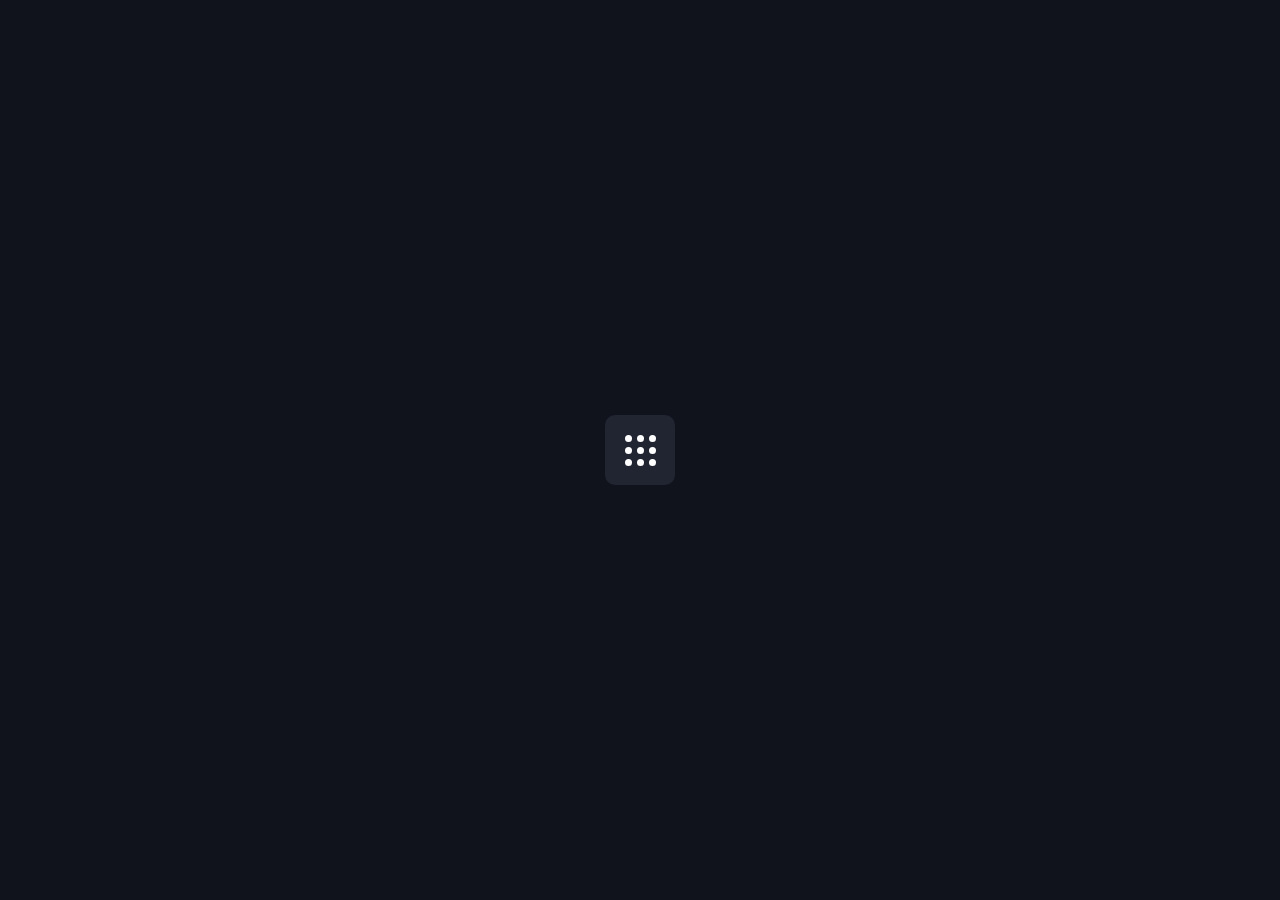
<file: 9-dots-menu/index.html>
<!-- <!DOCTYPE html> -->
<html lang="en">

<head>
    <meta charset="UTF-8">
    <meta name="viewport" content="width=device-width, initial-scale=1.0">
    <link rel="stylesheet" href="style.css">
    <title>9 Dots Menu</title>
</head>

<body>

    <div class="navigation">
        <span class="navigation__item" style="--i:0;--x:1;--y:0"></span>
        <span class="navigation__item" style="--i:1;--x:0;--y:1"></span>
        <span class="navigation__item" style="--i:2;--x:-1;--y:0"></span>
        <span class="navigation__item" style="--i:3;--x:0;--y:-1"></span>
        <span class="navigation__item" style="--i:4;--x:1;--y:1"></span>
        <span class="navigation__item" style="--i:5;--x:-1;--y:1"></span>
        <span class="navigation__item" style="--i:6;--x:-1;--y:-1"></span>
        <span class="navigation__item" style="--i:7;--x:1;--y:-1"></span>
        <span class="navigation__item" style="--i:8;--x:0;--y:0"></span>
    </div>

    <script src="main.js"></script>

</body>

</html>
</file>
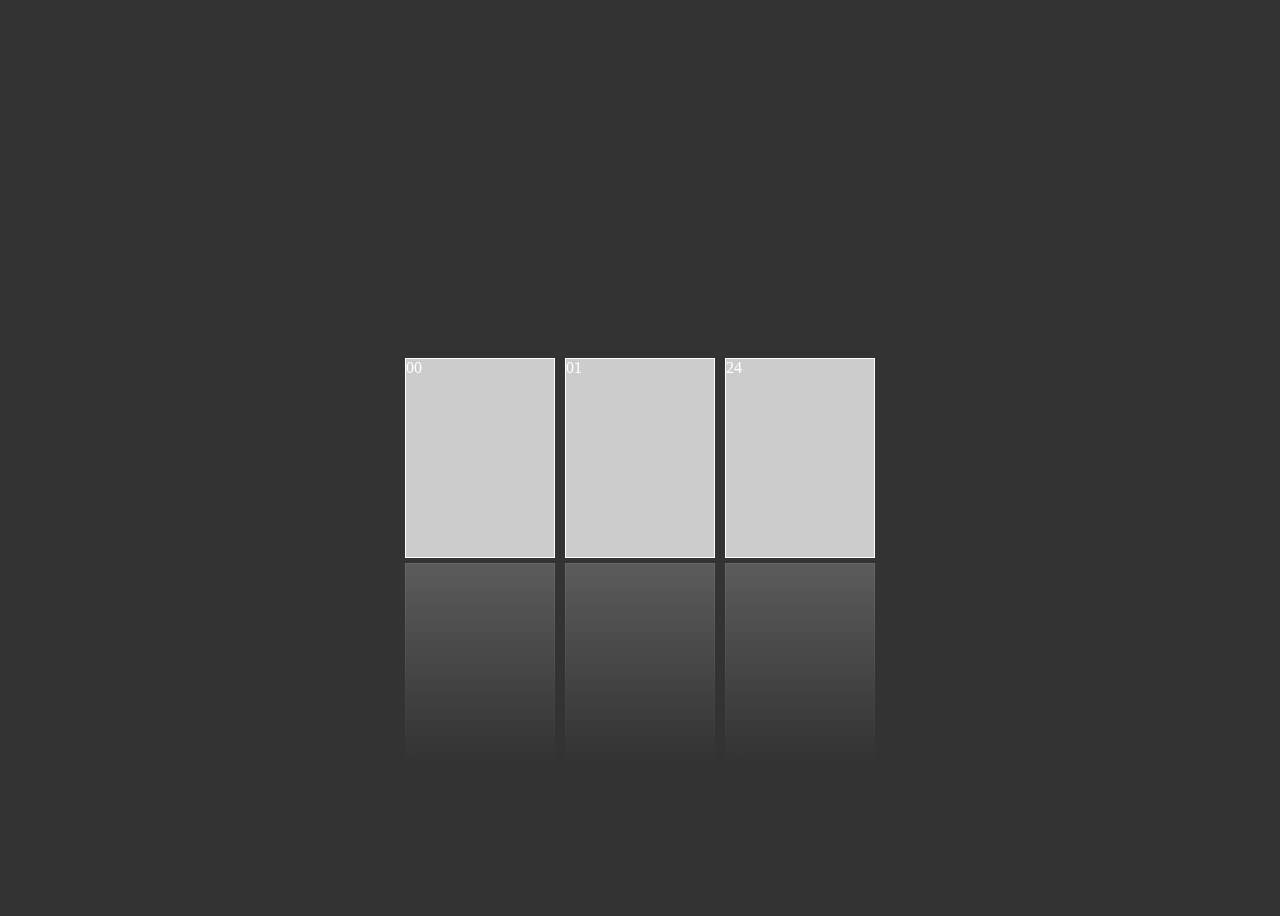
<file: box-reflex/index.html>
<!DOCTYPE html>
<html lang="en">
  <head>
    <meta charset="UTF-8" />
    <meta name="viewport" content="width=device-width, initial-scale=1.0" />
    <title>Box Reflex</title>
    <style>
      * {
        box-sizing: border-box;
      }

      body {
        min-height: 100vh;
        background: #333;
        color: white;
        display: flex;
        justify-content: center;
        align-items: center;
      }

      .content {
        display: flex;
        gap: 10px;
      }

      .box {
        width: 150px;
        height: 200px;
        border: 1px solid;
        background: #ccc;
        -webkit-box-reflect: below 5px linear-gradient(transparent, #fff4);
      }
    </style>
  </head>
  <body>
    <div class="content">
      <span class="box">00</span>
      <span class="box">01</span>
      <span class="box">24</span>
    </div>
  </body>
</html>
</file>
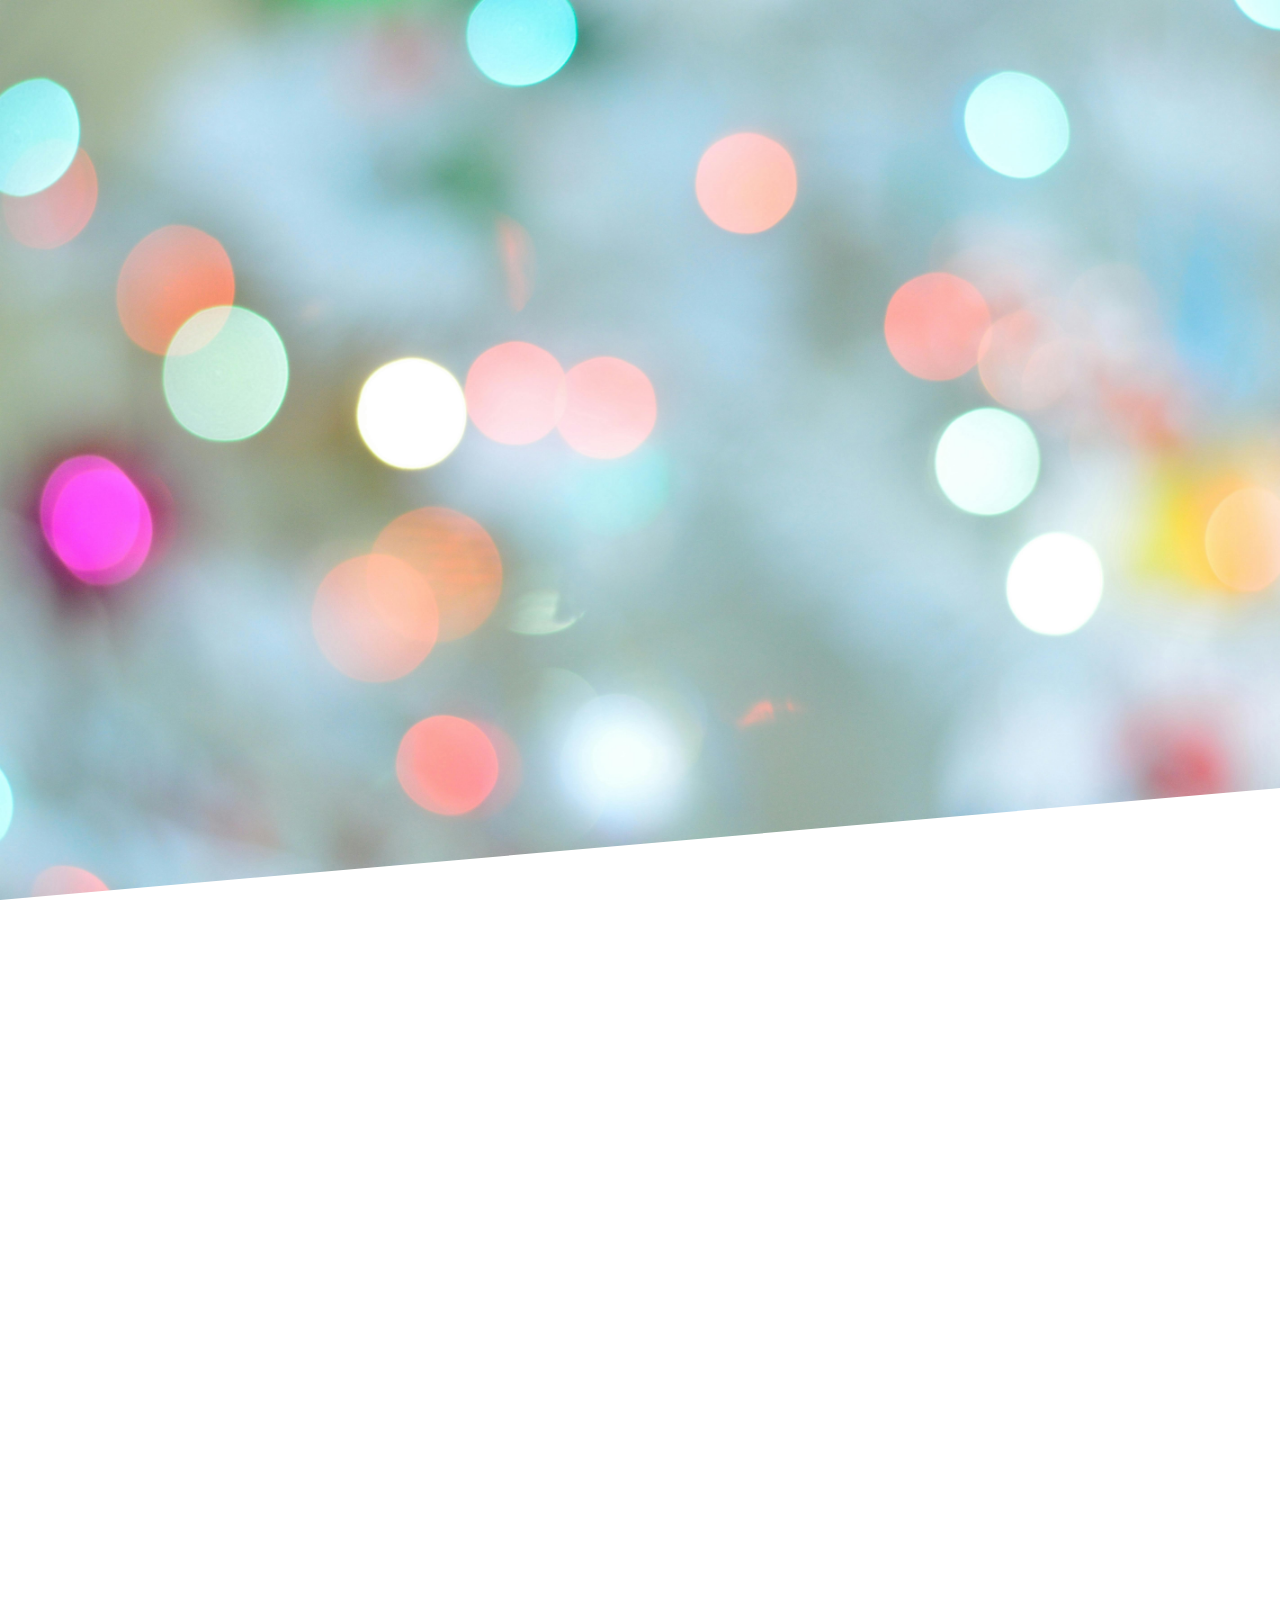
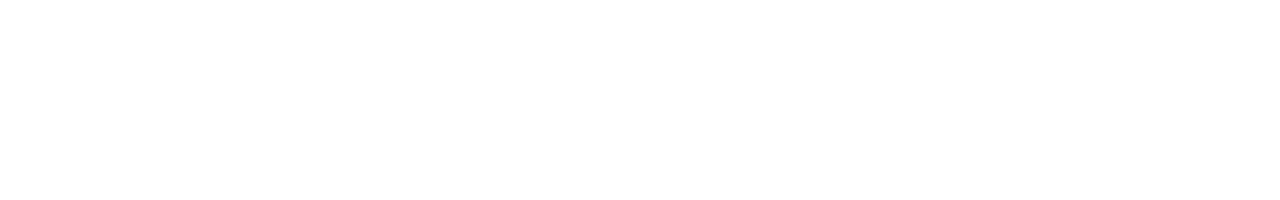
<file: effect-on-scroll/index.html>
<!DOCTYPE html>
<html lang="en">
  <head>
    <meta charset="UTF-8" />
    <meta name="viewport" content="width=device-width, initial-scale=1.0" />
    <title>Effect on Scroll</title>

    <style>
      * {
        box-sizing: border-box;
        margin: 0;
        padding: 0;
      }

      body {
        min-height: 200vh;
      }

      .section {
        position: absolute;
        width: 100%;
        height: 100vh;
        background: url("pexels.jpg");
        background-size: cover;
        overflow: hidden;
      }

      .skew {
        position: absolute;
        left: 0;
        bottom: -100%;
        background: #ffffff;
        height: 100%;
        width: 100%;
        transform: skewY(-5deg);
        transform-origin: top left;
      }
    </style>
  </head>
  <body>
    <section class="section">
      <span class="skew"></span>
    </section>

    <script>
      const _skew = document.querySelector(".skew");
      window.addEventListener("scroll", (e) => {
        let scr = -10 + window.scrollY / 50;
        console.log(scr);
        _skew.style.transform = `skewY(${scr}deg)`;
      });
    </script>
  </body>
</html>
</file>
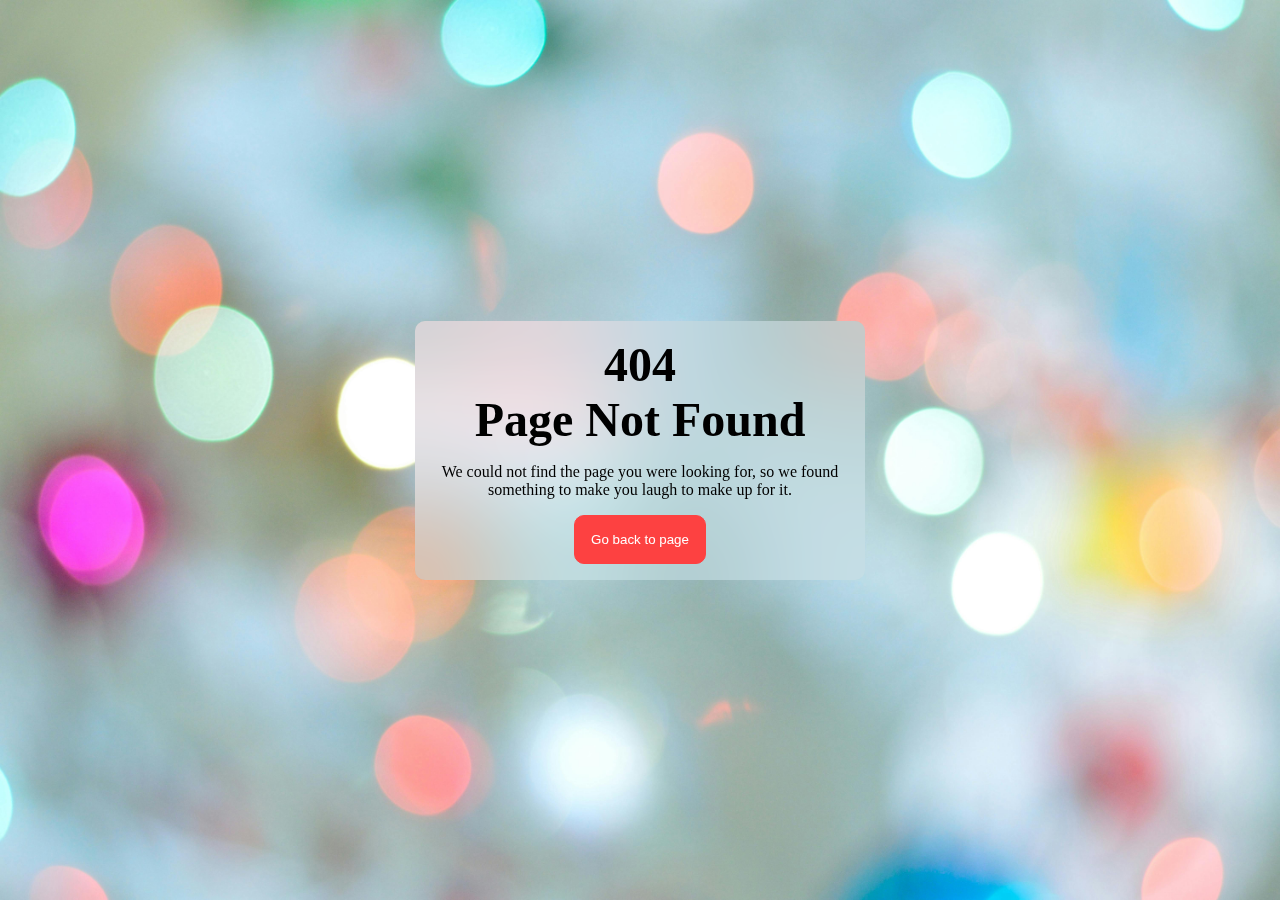
<file: page-not-found-404/index.html>
<!DOCTYPE html>
<html lang="en">
  <head>
    <meta charset="UTF-8" />
    <meta name="viewport" content="width=device-width, initial-scale=1.0" />
    <title>Page Not Found 404</title>
    <style>
      * {
        box-sizing: border-box;
      }

      body {
        margin: 0;
        min-height: 100vh;
        background: #353535;
        color: rgb(0, 0, 0);
        display: grid;
        place-items: center;
        text-align: center;
        background: url(pexels.jpg);
        background-size: 100% 100%;
        background-position: center;
        background-repeat: no-repeat;
      }

      .container {
        width: 450px;
        display: flex;
        flex-direction: column;
        align-items: center;
        padding: 1rem;
        border-radius: 10px;
        backdrop-filter: blur(50px);
        background-color: rgba(255, 255, 255, 0.199);
      }

      .container h1,
      .container h2 {
        margin: 0;
        font-size: 3rem;
        text-align: center;
      }

      .container button {
        background: none;
        background-color: rgb(253, 65, 65);
        border: 1px solid rgb(253, 65, 65);
        color: white;
        padding: 1rem;
        border-radius: 10px;
      }

      .container button:hover {
        cursor: pointer;
      }
    </style>
  </head>
  <body>
    <div class="container">
      <h1>404</h1>
      <h2>Page Not Found</h2>
      <p>
        We could not find the page you were looking for, so we found something
        to make you laugh to make up for it.
      </p>
      <button>Go back to page</button>
    </div>

    <script>
      let _body = document.body;
      window.addEventListener("mousemove", (e) => {
        let x = -e.offsetX / 10;
        let y = -e.offsetY / 10;
        _body.style.backgroundPositionX = x + "px";
        _body.style.backgroundPositionY = y + "px";
      });
    </script>
  </body>
</html>
</file>
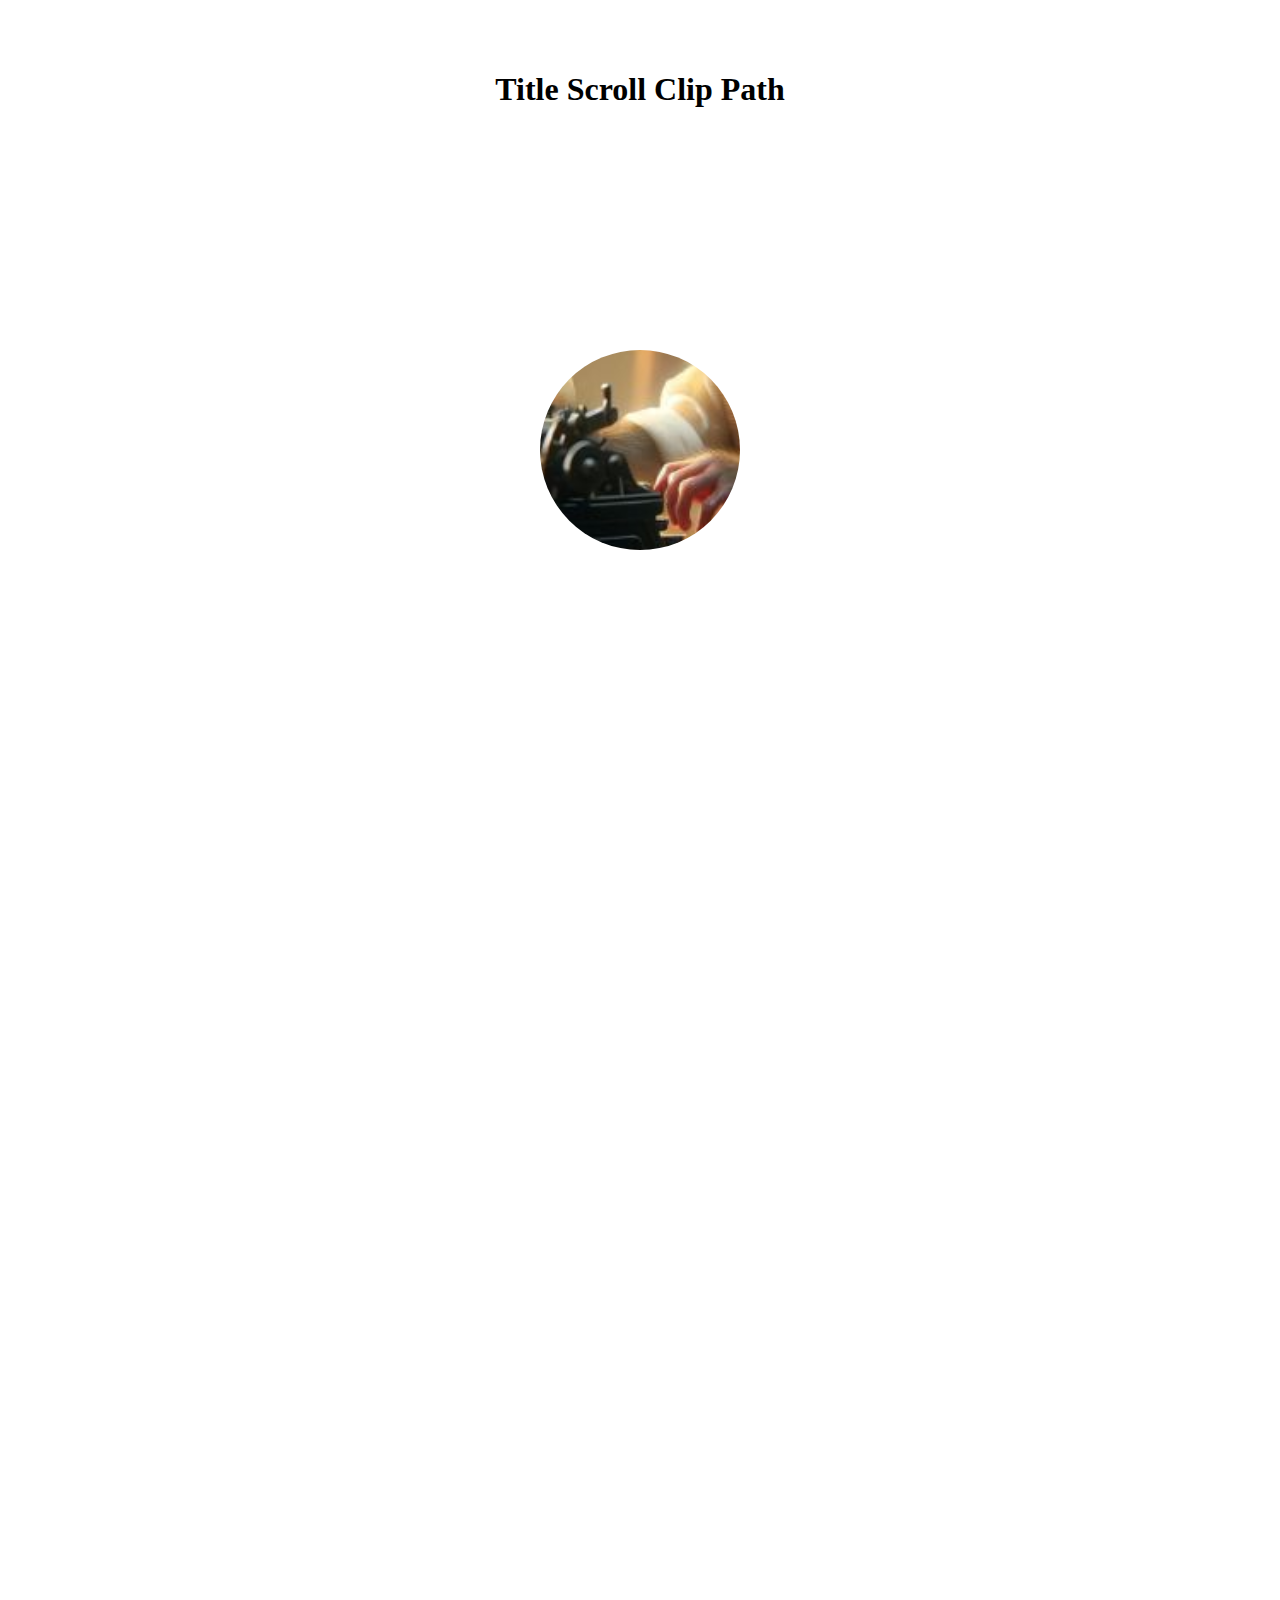
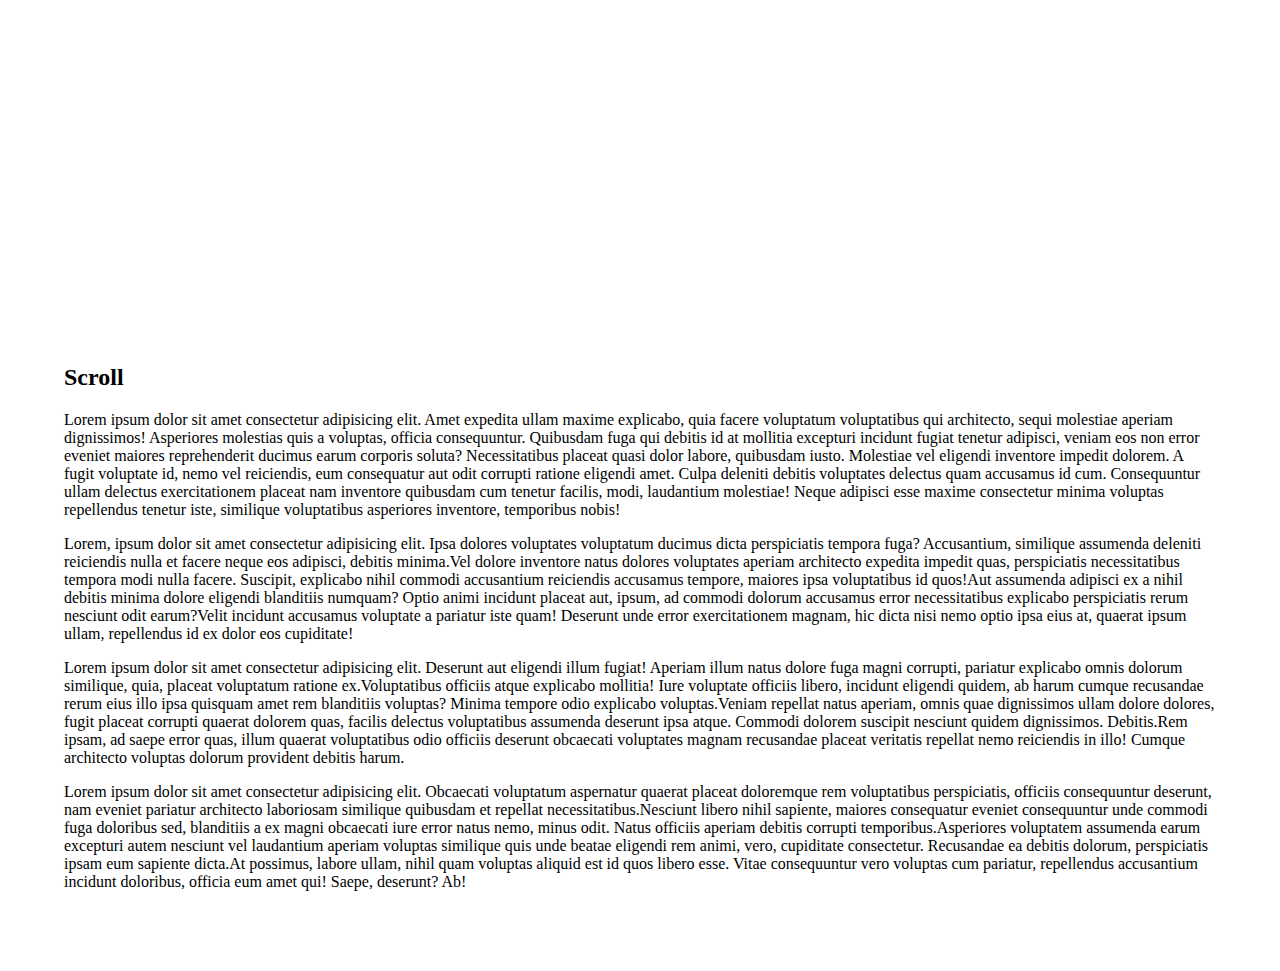
<file: clip-path-scroll/inde.html>
<!DOCTYPE html>
<html lang="en">

<head>
  <meta charset="UTF-8" />
  <meta name="viewport" content="width=device-width, initial-scale=1.0" />
  <title>Clip Path Scroll</title>
  <style>
    * {
      box-sizing: border-box;
    }

    body {
      background: #fff;
      margin: 0;
    }

    .title {
      position: relative;
      top: 50px;
      text-align: center;
    }

    .clip {
      position: fixed;
      top: 0;
      left: 0;
      width: 100%;
      height: 100vh;
      background: url("./ias.jpg");
      background-size: 100%;
      background-attachment: fixed;
      clip-path: circle(100px at center);
    }

    .main {
      position: relative;
      top: 200vh;
      padding: 4rem;
      background: #fff;
    }
  </style>
</head>

<body>
  <h1 class="title">Title Scroll Clip Path</h1>
  <section class="clip"></section>
  <main class="main">
    <h2>Scroll</h2>
    <p>
      <span>Lorem ipsum dolor sit amet consectetur adipisicing elit. Amet
        expedita ullam maxime explicabo, quia facere voluptatum voluptatibus
        qui architecto, sequi molestiae aperiam dignissimos! Asperiores
        molestias quis a voluptas, officia consequuntur.</span>
      <span>Quibusdam fuga qui debitis id at mollitia excepturi
        incidunt fugiat
        tenetur adipisci, veniam eos non error eveniet maiores reprehenderit
        ducimus earum corporis soluta? Necessitatibus placeat quasi dolor
        labore, quibusdam iusto.</span>
      <span>Molestiae vel eligendi inventore impedit dolorem. A fugit voluptate
        id, nemo vel reiciendis, eum consequatur aut odit corrupti ratione
        eligendi amet. Culpa deleniti debitis voluptates delectus quam
        accusamus id cum.</span>
      <span>Consequuntur ullam delectus exercitationem placeat nam inventore
        quibusdam cum tenetur facilis, modi, laudantium molestiae! Neque
        adipisci esse maxime consectetur minima voluptas repellendus tenetur
        iste, similique voluptatibus asperiores inventore, temporibus
        nobis!</span>
    </p>
    <p>
      <span>Lorem, ipsum dolor sit amet consectetur adipisicing elit. Ipsa
        dolores voluptates voluptatum ducimus dicta perspiciatis tempora fuga?
        Accusantium, similique assumenda deleniti reiciendis nulla et facere
        neque eos adipisci, debitis minima.</span><span>Vel dolore inventore natus dolores voluptates aperiam architecto
        expedita impedit quas, perspiciatis necessitatibus tempora modi nulla
        facere. Suscipit, explicabo nihil commodi accusantium reiciendis
        accusamus tempore, maiores ipsa voluptatibus id quos!</span><span>Aut assumenda adipisci ex a nihil debitis
        minima dolore eligendi
        blanditiis numquam? Optio animi incidunt placeat aut, ipsum, ad
        commodi dolorum accusamus error necessitatibus explicabo perspiciatis
        rerum nesciunt odit earum?</span><span>Velit incidunt accusamus voluptate a pariatur iste quam! Deserunt
        unde error exercitationem magnam, hic dicta nisi nemo optio ipsa eius
        at, quaerat ipsum ullam, repellendus id ex dolor eos cupiditate!</span>
    </p>
    <p>
      <span>Lorem ipsum dolor sit amet consectetur adipisicing elit. Deserunt aut
        eligendi illum fugiat! Aperiam illum natus dolore fuga magni corrupti,
        pariatur explicabo omnis dolorum similique, quia, placeat voluptatum
        ratione ex.</span><span>Voluptatibus officiis atque explicabo mollitia! Iure voluptate
        officiis libero, incidunt eligendi quidem, ab harum cumque recusandae
        rerum eius illo ipsa quisquam amet rem blanditiis voluptas? Minima
        tempore odio explicabo voluptas.</span><span>Veniam repellat natus aperiam, omnis quae dignissimos ullam dolore
        dolores, fugit placeat corrupti quaerat dolorem quas, facilis delectus
        voluptatibus assumenda deserunt ipsa atque. Commodi dolorem suscipit
        nesciunt quidem dignissimos. Debitis.</span><span>Rem ipsam, ad saepe error quas, illum quaerat voluptatibus
        odio
        officiis deserunt obcaecati voluptates magnam recusandae placeat
        veritatis repellat nemo reiciendis in illo! Cumque architecto voluptas
        dolorum provident debitis harum.</span>
    </p>
    <p>
      <span>Lorem ipsum dolor sit amet consectetur adipisicing elit. Obcaecati
        voluptatum aspernatur quaerat placeat doloremque rem voluptatibus
        perspiciatis, officiis consequuntur deserunt, nam eveniet pariatur
        architecto laboriosam similique quibusdam et repellat
        necessitatibus.</span><span>Nesciunt libero nihil sapiente, maiores consequatur eveniet
        consequuntur unde commodi fuga doloribus sed, blanditiis a ex magni
        obcaecati iure error natus nemo, minus odit. Natus officiis aperiam
        debitis corrupti temporibus.</span><span>Asperiores voluptatem assumenda earum excepturi autem nesciunt vel
        laudantium aperiam voluptas similique quis unde beatae eligendi rem
        animi, vero, cupiditate consectetur. Recusandae ea debitis dolorum,
        perspiciatis ipsam eum sapiente dicta.</span><span>At possimus, labore ullam, nihil quam voluptas aliquid est id
        quos
        libero esse. Vitae consequuntur vero voluptas cum pariatur,
        repellendus accusantium incidunt doloribus, officia eum amet qui!
        Saepe, deserunt? Ab!</span>
    </p>
  </main>

  <script>
    const _clip = document.querySelector(".clip");
    window.addEventListener("scroll", () => {
      let scr = window.scrollY;
      _clip.style.clipPath = `circle(${scr}px at center)`;
    });
  </script>
</body>

</html>
</file>
<file: 9-dots-menu/style.css>
* {
    box-sizing: border-box;
    margin: 0;
    padding: 0;
    font-family: sans-serif;
}

body {
    min-height: 100vh;
    background: #10131c;
    display: flex;
    justify-content: center;
    align-items: center;
}

.navigation {
    position: relative;
    width: 70px;
    height: 70px;
    display: grid;
    place-items: center;
    border-radius: 10px;
    background: #212532;
    cursor: pointer;
    transition: width .5s, height .5s;
    transition-delay: .9s;
}

.navigation.active {
    width: 200px;
    height: 200px;
    transition-delay: 0s;
}

.navigation__item {
    margin: auto;
    padding: 0;
    position: absolute;
    width: 7px;
    height: 7px;
    background: #fff;
    border-radius: 50%;
    transform: translate(calc(12px * var(--x)), calc(12px * var(--y)));
    transition: transform .4s, width .5s, height .5s, background .5s;
    transition-delay: calc(0.1s * var(--i));
}

.navigation.active .navigation__item {
    width: 45px;
    height: 45px;
    background: #333849;
    transform: translate(calc(60px * var(--x)), calc(60px * var(--y)));
}
</file>
